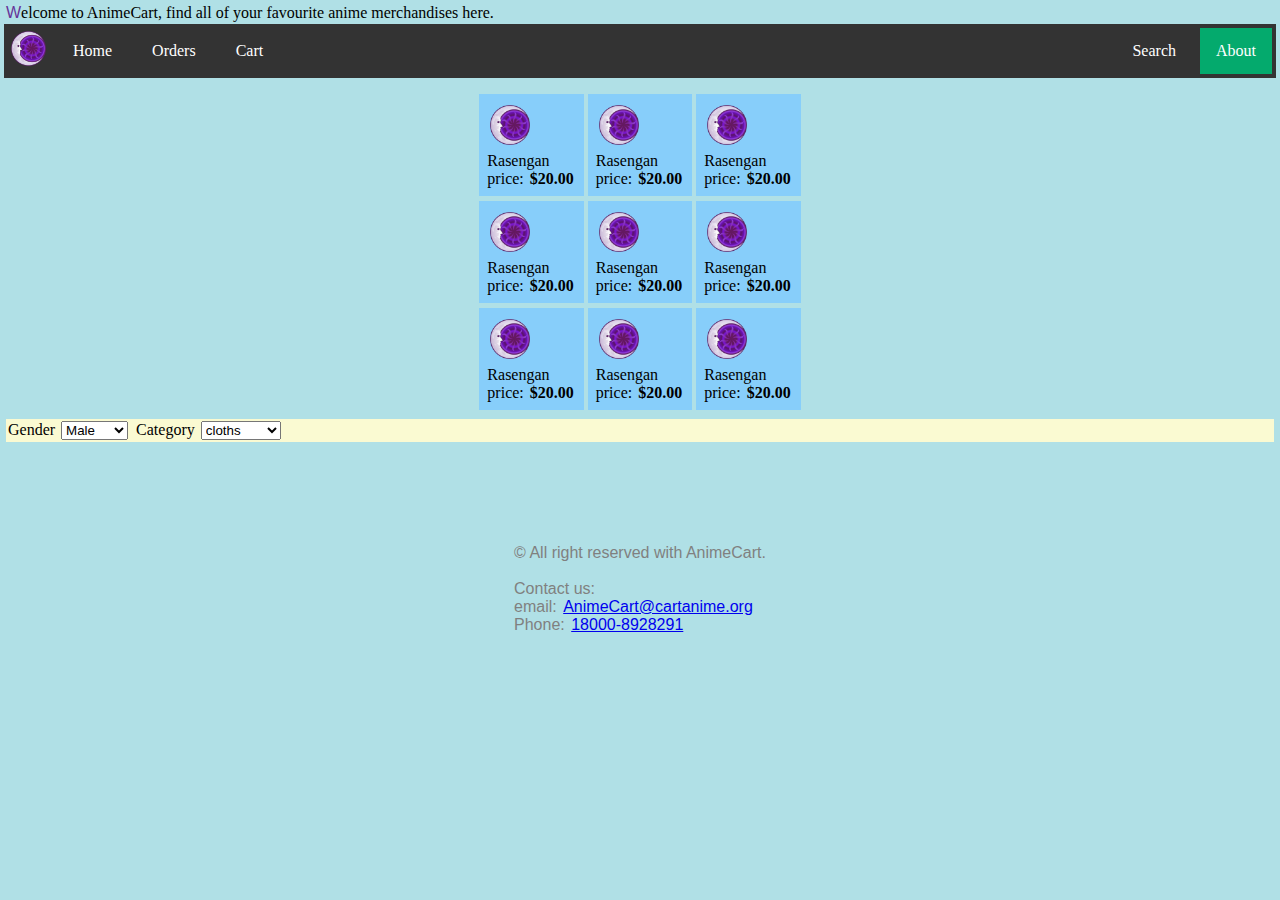
<file: Class1/index.html>
<!DOCTYPE html>
<html lang="en">
<html>
<head>
<meta charset="utf-8">
<meta http-equiv="X-UA-Compatible" content="IE=edge">
<title>Title</title>
<meta name="description" content="">
<meta name="viewport" content="width=device-width, initial-scale=1">
<link rel="stylesheet" href="https://open-source.extive.eu/micro-interaction-theme.css">
<link rel="stylesheet" href="style.css">

<style>
    * {
        margin: 2px;
    }

    * {
        box-sizing: border-box;
    }

    #header {
        background-color: cyan;
        text-align: center;
        height: 100px;
    }

    .flex-container{
        display: flex;
        justify-content: center;
    }

    div.grid_items {
        margin: auto;
        margin-bottom: 5px;
        padding: 5px;
        display: flex;
        flex-direction: column;
        border: 1px solid lightskyblue;
        text-align: left;
        background-color: lightskyblue;
    }

    div.grid_items:hover {
        background-color: lightgray;
    }

    body {
        background-color: powderblue;
    }

    .spacer {
        height: 10px;
    }

    h1 h2 {
        text-align: center;
        color: red;
    }

    img {
        margin: 5px;
        height: 35px;
    }

    input {
        display: none;
    }

    li.search:hover input{
        display: block;
    }

    input:active {
        display: block;
    }

    div.header::first-letter {
        font-family: Arial, Helvetica, sans-serif;
        size: 20;
        color: rebeccapurple;
    }

    div img {
        width: 40px;
        height: 40px;
        
    }

</style>

</head>

<body>
    <div class="header">
        Welcome to AnimeCart, find all of your favourite anime merchandises here.
    </div>
    
    <ul>
        <li>
            <img src="moon-element.png" alt="">
        </li>
        <li> 
            <a href="#Home"> Home </a>
         </li>
        <li> 
            <a href="#Orders"> Orders </a>
        </li>
        <li> 
            <a href="#Cart"> Cart </a>
        </li>


        <li style="float: right;">  
            <a class="active" href="#about">About</a>
        </li>
        <li style="float: right;" class="search"> 
            <a href="">Search</a> 
            <input type="text" name="Search" id="">
        </li>
    </ul>

    <div class="spacer"></div>

    <div class="flex-container">
        <div>
            <div class="grid_items">
                <img src="moon-element.png" alt="">
                <p>
                    Rasengan <br>
                    price: <b>$20.00</b>
                </p>
            </div>
            <div class="grid_items">
                <img src="moon-element.png" alt="">
                <p>
                    Rasengan <br>
                    price: <b>$20.00</b>
                </p>
            </div>
            <div class="grid_items" >
                <img src="moon-element.png" alt="">
                <p>
                    Rasengan <br>
                    price: <b>$20.00</b>
                </p>
            </div>
        </div>

        <div>
            <div class="grid_items" >
                <img src="moon-element.png" alt="">
                <p>
                    Rasengan <br>
                    price: <b>$20.00</b>
                </p>
            </div>
            <div class="grid_items" >
                <img src="moon-element.png" alt="">
                <p>
                    Rasengan <br>
                    price: <b>$20.00</b>
                </p>
            </div>
            <div class="grid_items" >
                <img src="moon-element.png" alt="">
                <p>
                    Rasengan <br>
                    price: <b>$20.00</b>
                </p>
            </div>
        </div>

        <div>
            <div class="grid_items" >
                <img src="moon-element.png" alt="">
                <p>
                    Rasengan <br>
                    price: <b>$20.00</b>
                </p>
            </div>
            <div class="grid_items" >
                <img src="moon-element.png" alt="">
                <p>
                    Rasengan <br>
                    price: <b>$20.00</b>
                </p>
            </div>
            <div class="grid_items">
                <img src="moon-element.png" alt="">
                <p>
                    Rasengan <br>
                    price: <b>$20.00</b>
                </p>
            </div>
        </div>
    </div>

    <div style="background-color: lightgoldenrodyellow;">
        <span>
            Gender
            <select name="gender" id="gender">
                <option value="male"> Male </option>
                <option value="female"> Female </option>
            </select>

            <span>
                Category
                <select name="category" id="category">
                    <option value="cloths"> cloths </option>
                    <option value="toys"> Toys </option>
                    <option value="poster"> Poster </option>
                    <option value="magazine"> Magazine </option>
                </select>
            </span>
        </span>
    </div>

    <div class="footer">
        <div style="display: inline-block; text-align: left;">
            &copy; All right reserved with AnimeCart. <br><br>
            Contact us: <br>
            email: 
                <a href="mailto:email: AnimeCart@cartanime.org">AnimeCart@cartanime.org</a> <br>
            Phone: 
                <a href="tel:18000-8928291">18000-8928291</a>
        </div>
    </div>
</body>

</html>
</file>
<file: Class1/style.css>
ul {
    list-style-type: none;
    margin: 0;
    padding: 0;
    overflow: hidden;
    background-color: #333;
  }
  
  li {
    float: left;
  }
  
  li a {
    display: block;
    color: white;
    text-align: center;
    padding: 14px 16px;
    text-decoration: none;
  }

  li a:hover:not(.active) {
    background-color: #111;
  }
  
  .active {
    background-color: #04AA6D;
  }

  div.footer {
    font-family: Arial, Helvetica, sans-serif;
    color: gray;
    text-align: center;
    margin-top: 100px;
    align-content: left;
  }
</file>
